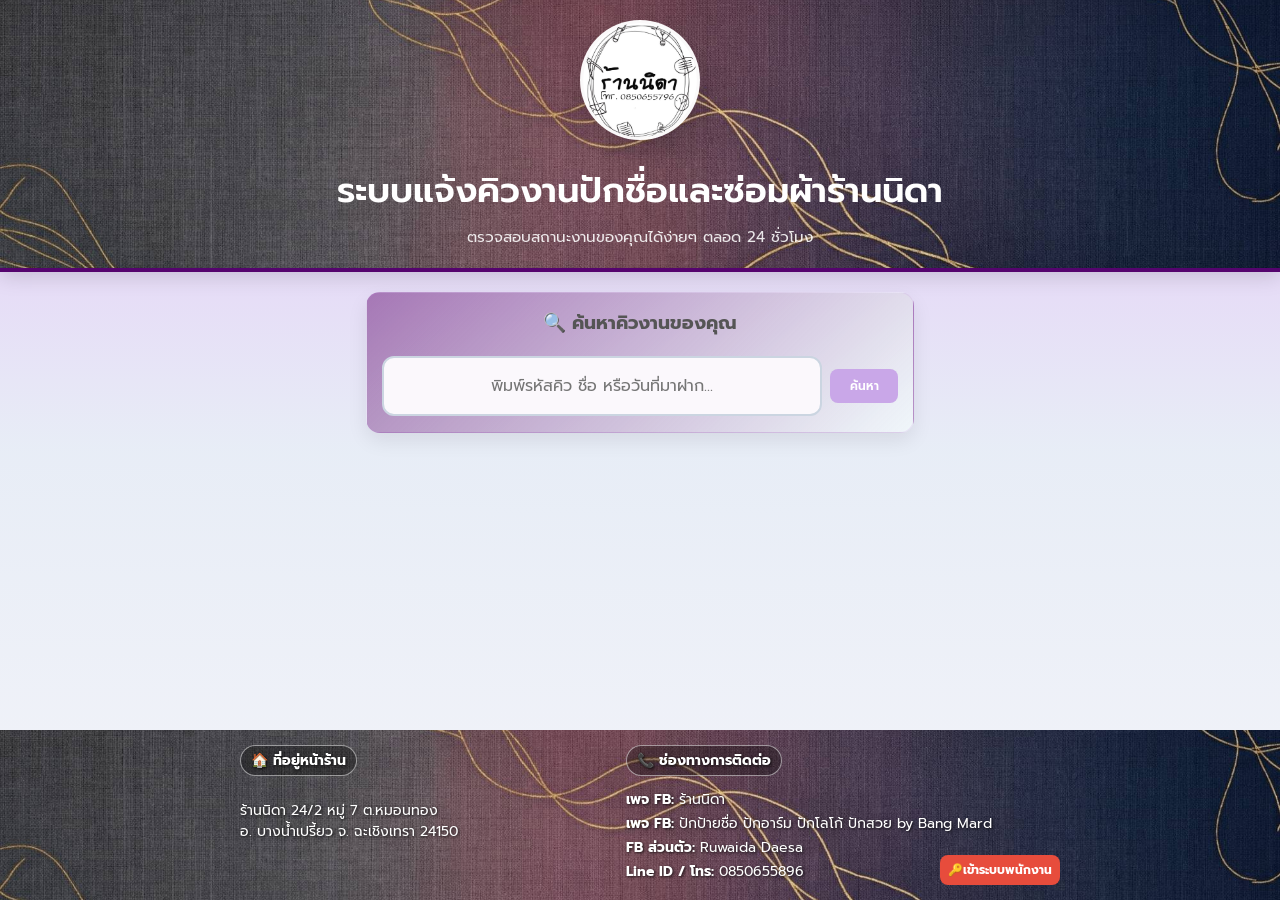
<file: index.html>
<!DOCTYPE html>
<html lang="th">
<head>
    <meta charset="UTF-8">
    <meta name="viewport" content="width=device-width, initial-scale=1.0">
    <title>ระบบแจ้งคิวงานปักชื่อและซ่อมผ้าร้านนิดา</title>
    <!-- 🌐 ดึงฟอนต์ Prompt จาก Google Fonts -->
    <link rel="preconnect" href="https://fonts.googleapis.com">
    <link rel="preconnect" href="https://fonts.gstatic.com" crossorigin>
    <link href="https://fonts.googleapis.com/css2?family=Prompt:wght@300;400;600&display=swap" rel="stylesheet">
    <link rel="stylesheet" href="style.css">
</head>
<body>

<div class="header">
    <div class="header-top">
        <div class="logo-circle">
            <img src="logo.png" alt="โลโก้ร้านนิดา">
        </div>
        <div class="header-text">
            <h2>ระบบแจ้งคิวงานปักชื่อและซ่อมผ้าร้านนิดา</h2>
            <p>ตรวจสอบสถานะงานของคุณได้ง่ายๆ ตลอด 24 ชั่วโมง</p>
        </div>
    </div>
</div>

<div class="container">
    <div id="customerSection" class="card">
        <h3 class="search-heading"><span aria-hidden="true">🔍</span> ค้นหาคิวงานของคุณ</h3>
        <div class="search-controls">
            <input type="text" id="searchInput" class="search-box" placeholder="พิมพ์รหัสคิว ชื่อ หรือวันที่มาฝาก...">
            <button type="button" id="searchButton" class="search-button" onclick="searchQueue()" aria-label="ค้นหาคิวงาน" title="ค้นหาคิวงาน">ค้นหา</button>
        </div>
        <div id="searchSuggestions" class="search-suggestions" style="display:none;"></div>

        <div id="resultCard" class="result-card" style="display:none;">
            <h3>รหัสคิว: <span id="resId" style="color:#3498db;"></span></h3>
            <p><strong>👤 ชื่อลูกค้า:</strong> <span id="resName"></span></p>
            <p><strong>📅 วันที่มาฝาก:</strong> <span id="resDate"></span></p>
            <p><strong>👕 สถานะงาน:</strong> <span id="resStatus" class="status-badge"></span></p>
            <p><strong>💰 การจ่ายเงิน:</strong> <span id="resPayment" class="payment-badge"></span></p>
            <p><strong>📦 สถานะการส่งงาน:</strong> <span id="resDelivery"></span></p>
            <p><strong>👩‍🔧 ผู้ส่งงาน:</strong> <span id="resEmployee"></span></p>
        </div>
        <div id="noResult" style="margin-top:10px; color:red; font-weight:bold; display:none; text-align:center;">❌ ไม่พบข้อมูลคิวนี้</div>
    </div>

    <div id="adminSection" class="card">
        <div style="display:flex; justify-content:space-between; align-items:center; border-bottom:2px solid #e74c3c; padding-bottom:10px;">
            <h2 style="margin:0; color:#e74c3c;">⚙️ โหมดจัดการหลังร้าน</h2>
            <button onclick="logoutAdmin()" style="width:auto; background:#7f8c8d; color:white; border:none; padding:5px 10px; cursor:pointer;">ออกจากโหมดร้าน</button>
        </div>
        <h3>➕ เพิ่มคิวงานใหม่</h3>
        <select id="jobType">
            <option value="Em">งานปักเสื้อนักเรียน (Em)</option>
            <option value="Rep">งานซ่อมผ้า (Rep)</option>
        </select>
        <input type="text" id="queueNumber" placeholder="เลขคิวจะสร้างจากวันที่ที่เลือก" readonly>
        <input type="text" id="custName" placeholder="ชื่อลูกค้า">
        <div class="date-field">
            <label for="custDate">📅 วันที่มาฝาก</label>
            <div class="date-input-wrap">
                <input type="date" id="custDate" class="date-input" placeholder="วัน/เดือน/ปี (แตะเพื่อเลือกวันที่)" aria-label="วันที่มาฝาก">
                <span class="date-icon" aria-hidden="true">📅</span>
            </div>
        </div>
        <select id="jobStatus">
            <option value="ยังไม่ได้ปัก">❌ ยังไม่ได้ปัก</option>
            <option value="ปักแล้ว">🧵 ปักแล้ว</option>
            <option value="รอเย็บ">🪡 รอเย็บ</option>
            <option value="เย็บเรียบร้อยแล้ว">✨ เย็บเรียบร้อยแล้ว</option>
            <option value="รอเลาะ">✂️ รอเลาะ</option>
            <option value="เลาะแล้ว">🧹 เลาะแล้ว</option>
        </select>

        <select id="jobPayment">
            <option value="ยังไม่ชำระเงิน">🔴 ยังไม่ชำระเงิน</option>
            <option value="จ่ายเงินแล้ว">🟢 จ่ายเงินแล้ว</option>
        </select>

        <div class="inline-fields">
            <select id="jobDelivery">
                <option value="ยังไม่ส่ง">❌ ยังไม่ส่ง</option>
                <option value="ส่งแล้ว">✅ ส่งแล้ว</option>
            </select>
            <select id="employeeName" onchange="handleEmployeeChange()">
                <option value="">-- ผู้ส่งงาน --</option>
                <option value="อัสมี่">อัสมี่</option>
                <option value="ฮุสนา">ฮุสนา</option>
                <option value="นูรนา">นูรนา</option>
                <option value="ฮาน่า">ฮาน่า</option>
                <option value="ยาซีมีน">ยาซีมีน</option>
                <option value="นาซีฮะ">นาซีฮะ</option>
                <option value="วิมันตรา">วิมันตรา</option>
                <option value="custom">⊕ อื่น (ระบุชื่อเอง)</option>
            </select>
        </div>
        <input type="text" id="customEmployeeName" placeholder="พิมพ์ชื่อผู้ส่งงานใหม่" style="display:none;">
        <button onclick="saveData()" style="margin-top: 10px; width: 100%;">บันทึกข้อมูล</button>

        <h3>📋 รายการควบคุมสถานะ</h3>
        <div style="overflow-x:auto;">
            <table>
                <thead>
                    <tr><th>รหัสคิว</th><th>ชื่อลูกค้า</th><th>วันที่มาฝาก</th><th>สถานะ</th><th>การเงิน</th><th>สถานะการส่งงาน</th><th>ผู้ส่งงาน</th><th>จัดการ</th></tr>
                </thead>
                <tbody id="adminTableBody"></tbody>
            </table>
        </div>
    </div>
</div>

<div class="footer">
    <div class="footer-content">
        <div>
            <h4 style="margin:0 0 10px 0; color:#3498db;">🏠 ที่อยู่หน้าร้าน</h4>
            <p>ร้านนิดา 24/2 หมู่ 7 ต.หมอนทอง<br>อ. บางน้ำเปรี้ยว จ. ฉะเชิงเทรา 24150</p>
        </div>
       <div>
            <h4 style="margin:0 0 10px 0; color:#3498db;">📞 ช่องทางการติดต่อ</h4>
            <p style="margin: 3px 0;"><b>เพจ FB:</b> ร้านนิดา</p>
            <p style="margin: 3px 0;"><b>เพจ FB:</b> ปักป้ายชื่อ ปักอาร์ม ปักโลโก้ ปักสวย by Bang Mard</p>
            <p style="margin: 3px 0;"><b>FB ส่วนตัว:</b> Ruwaida Daesa</p>
            <p style="margin: 3px 0;"><b>Line ID / โทร:</b> 0850655896</p>
            
            <div class="admin-button-wrap">
                <button class="admin-login-btn" onclick="loginAdmin()">🔑เข้าระบบพนักงาน</button>
            </div>
        </div>
    </div>
</div>

<div id="passwordArea" class="password-modal" style="display: none;">
    <div class="password-modal-box">
        <button class="password-close-btn" type="button" onclick="closePasswordModal()">×</button>
        <label style="display:block; margin-bottom:8px; font-weight:bold; color:#333;">🔐 กรุณากรอกรหัสผ่านสำหรับพนักงาน:</label>
        <input type="password" id="adminPasswordInput" placeholder="กรอกรหัสผ่านตรงนี้" style="margin-bottom:10px; padding:10px; width:100%; border:1px solid #ccc; border-radius:4px; box-sizing:border-box;">
        <button onclick="checkAdminPassword()" style="background: #2ecc71; color: white; padding: 10px; width: 100%; border:none; border-radius:4px; cursor:pointer; font-weight:bold;">ตกลง</button>
    </div>
</div>

<script src="script.js?v=7"></script>
</body>
</html>
</file>
<file: style.css>
* { 
    box-sizing: border-box; 
    font-family: 'Prompt', sans-serif; /* เปลี่ยนมาใช้ฟอนต์สุดโมเดิร์น */
}

body { 
    background-color: #cf8fe9; 
    background-image: 
        linear-gradient(180deg, rgba(228, 194, 248, 0.96) 0%, rgba(233, 242, 247, 0.95) 50%, rgba(245, 248, 250, 0.96) 100%),
        radial-gradient(at 50% 0%, rgba(52, 152, 219, 0.14) 0px, transparent 60%);
    background-attachment: fixed;
    margin: 0; 
    padding: 0; 
    color: #2c3e50; 
    display: flex; 
    flex-direction: column; 
    min-height: 100vh; 
}

.header { 
    background-image: url('พื้นหลัง.png');
    background-size: cover;
    background-position: center;
    background-repeat: no-repeat;
    color: white; 
    padding: 45px 20px; 
    border-bottom: 4px solid #55046e;
    box-shadow: 0 4px 20px rgba(0, 0, 0, 0.15);
}
.header-top {
    display: flex;
    align-items: center;
    justify-content: center;
    gap: 20px;
    flex-wrap: wrap;
}
.logo-circle {
    width: 120px;
    height: 120px;
    min-width: 120px;
    min-height: 120px;
    border-radius: 50%;
    background: rgba(255,255,255,0.95);
    border: 3px solid rgba(255,255,255,0.35);
    display: flex;
    align-items: center;
    justify-content: center;
    box-shadow: 0 12px 28px rgba(0, 0, 0, 0.16);
    overflow: hidden;
}
.logo-circle img {
    width: 100%;
    height: 100%;
    object-fit: cover;
}
.header-text {
    max-width: 620px;
    text-align: left;
}
.header-text h2 {
    margin: 0;
    font-size: 56px;
    font-weight: 600;
    line-height: 1.2;
}
.header-text p {
    margin: 8px 0 0;
    opacity: 0.88;
    font-size: 15px;
}

.container { 
    width: min(100%, 580px);
    max-width: 580px;
    margin: 20px auto;
    padding: 0 16px; 
    flex: 1; 
    background: transparent;
}

.card { 
    background: linear-gradient(135deg, rgba(102, 18, 117, 0.5), rgba(240, 247, 250, 0.96));
    padding: 16px 15px; 
    border-radius: 14px; 
    border: 1px solid rgba(193, 129, 223, 0.16);
    box-shadow: 0 8px 20px rgba(0, 0, 0, 0.08); 
    margin-bottom: 12px; 
}

#customerSection {
    width: 100%;
    margin-left: auto;
    margin-right: auto;
}

.search-heading {
    margin-top: 0;
    text-align: center;
    color: #555;
}

.search-box { 
    width: 100%; 
    padding: 16px 20px; 
    font-size: 16px; 
    border: 2px solid #cbd5e1; 
    border-radius: 12px; 
    outline: none; 
    text-align: center; 
    transition: all 0.3s ease; 
    background-color: #fbf8fc;
    color: #334155;
}
.search-box {
    flex: 1;
    min-width: 0;
    max-width: none;
    margin: 0;
}
.search-controls {
    width: 100%;
    max-width: 520px;
    margin-inline: auto;
    display: flex;
    align-items: center;
    gap: 8px;
}

@media (min-width: 651px) and (max-width: 1100px) {
    .container {
        width: 100%;
        max-width: 640px;
        padding-left: 20px;
        padding-right: 20px;
        margin-left: auto;
        margin-right: auto;
    }

    #customerSection {
        width: 100%;
        margin-top: 110px;
    }

    .search-controls {
        max-width: 460px;
    }
}
.search-button {
    flex: 0 0 auto;
    width: 68px;
    height: 34px;
    margin: 0;
    padding: 0;
    border-radius: 8px;
    background: #c9a7e8;
    color: #ffffff;
    border: none;
    cursor: pointer;
    font-weight: 600;
    font-size: 12px;
}
.search-button:hover {
    background: #b58bdc;
}
.search-box:focus { 
    border-color: #bf55d4; 
    background-color: #ffffff;
    box-shadow: 0 0 0 4px rgba(95, 22, 138, 0.15);
}

.search-suggestions {
    margin-top: 10px;
    display: flex;
    flex-direction: column;
    gap: 8px;
}
.search-suggestions {
    max-width: 520px;
    margin-left: auto;
    margin-right: auto;
}

.search-suggestion-item {
    width: 100%;
    text-align: left;
    border: 1px solid #e5d2f2;
    border-radius: 10px;
    background: #ffffff;
    padding: 10px 12px;
    cursor: pointer;
    box-shadow: 0 2px 8px rgba(0,0,0,0.04);
}

.search-suggestion-item:hover {
    background: #f7ebff;
    border-color: #bf55d4;
}

.search-suggestion-main {
    display: block;
    font-weight: 600;
    color: #4b2e5f;
}

.search-suggestion-sub {
    display: block;
    margin-top: 4px;
    font-size: 13px;
    color: #6b7280;
}

.result-card { 
    margin-top: 20px; 
    padding: 20px; 
    border-radius: 12px; 
    text-align: left; 
    display: none; 
    background: #ffffff; 
    border-left: 6px solid #2ecc71; 
    box-shadow: 0 4px 12px rgba(0,0,0,0.06);
}
.result-card {
    max-width: 520px;
    margin-left: auto;
    margin-right: auto;
}

.status-badge, .payment-badge, .delivery-badge { 
    display: inline-block; 
    padding: 5px 14px; 
    border-radius: 8px; 
    font-weight: bold; 
    font-size: 13px; 
}

.status-badge {
    background: #e0f2fe;
    color: #0369a1;
}

.status-pending {
    background: #fef3c7;
    color: #b45309;
}

.status-done {
    background: #dcfce7;
    color: #166534;
}

.status-neutral {
    background: #e2e8f0;
    color: #475569;
}

.payment-badge {
    background: #f3f4f6;
    color: #374151;
}

.payment-paid {
    background: #dcfce7;
    color: #166534;
}

.payment-unpaid {
    background: #fee2e2;
    color: #b91c1c;
}

.delivery-badge {
    background: #f3f4f6;
    color: #374151;
}

.delivery-sent {
    background: #dcfce7;
    color: #166534;
}

.delivery-pending {
    background: #fef3c7;
    color: #b45309;
}

#adminSection { 
    display: none; 
    background: #fff; 
    border-top: 3px solid #e74c3c; 
    padding: 12px 12px 10px; 
    margin-top: 4px;
}
#adminSection h2,
#adminSection h3 {
    margin: 0 0 8px 0;
    font-size: 1rem;
}
#adminSection > div[style*="display:flex"] {
    margin-bottom: 8px;
    padding-bottom: 6px;
}
input, select, button { 
    padding: 8px 10px; 
    margin: 4px 0; 
    width: 100%; 
    border: 1px solid #cbd5e1; 
    border-radius: 8px; 
    font-size: 13px;
}
/* ปรับสไตล์ช่องวันที่ให้เด่นบนมือถือและชัดเจนว่าเป็นตัวเลือกวันที่ */
.date-field label {
    display: block;
    font-weight: 600;
    margin-bottom: 6px;
    color: #34495e;
}
.date-input-wrap {
    position: relative;
}
.date-input {
    padding: 12px 44px 12px 14px;
    font-size: 16px;
    border-radius: 10px;
    border: 2px solid #cbd5e1;
    background: #ffffff;
    width: 100%;
    outline: none;
}
.date-input:focus {
    border-color: #bf55d4;
    box-shadow: 0 0 0 4px rgba(95, 22, 138, 0.08);
}
.date-icon {
    position: absolute;
    right: 12px;
    top: 50%;
    transform: translateY(-50%);
    font-size: 18px;
    color: #6b7280;
    pointer-events: none;
}
/* ให้ปฏิทินของเบราว์เซอร์ทำงานตามปกติ เพื่อให้สามารถแตะเลือกวันที่ได้ */
.date-input::-webkit-calendar-picker-indicator {
    opacity: 1;
    display: block;
    width: auto;
}
@media (max-width: 650px) {
    .date-input { font-size: 18px; padding: 14px 48px 14px 14px; }
    .date-icon { font-size: 20px; }
}
.inline-fields {
    display: flex;
    gap: 8px;
    align-items: center;
}
.inline-fields > * {
    flex: 1;
    min-width: 0;
}
button.btn-save { 
    background: #27ae60; 
    color: white; 
    border: none; 
    cursor: pointer; 
    font-weight: bold; 
    padding: 8px 10px;
}

table { 
    width: 100%; 
    border-collapse: collapse; 
    margin-top: 8px; 
    font-size: 11px; 
}
th, td { 
    border: 1px solid #e2e8f0; 
    padding: 4px 5px; 
    text-align: left; 
    vertical-align: middle;
}
th { 
    background: #34495e; 
    color: white; 
    font-size: 10px;
    white-space: nowrap;
}
.job-group-heading td {
    padding: 8px 7px;
    font-size: 14px;
    font-weight: 600;
    text-align: left;
    color: #ffffff;
}
.job-group-em td {
    background: #0f766e;
}
.job-group-rep td {
    background: #c2410c;
}
.job-row-em td {
    background: #f0fdfa;
}
.job-row-rep td {
    background: #fff7ed;
}
.job-row-em td:nth-child(1) {
    color: #115e59;
}
.job-row-rep td:nth-child(1) {
    color: #9a3412;
}
.status-badge,
.payment-badge,
.delivery-badge,
.employee-badge {
    display: inline-block;
    padding: 3px 5px;
    border-radius: 6px;
    font-weight: 600;
    white-space: nowrap;
    font-size: 10px;
}
.employee-badge {
    background: #e0f2fe;
    color: #075985;
}
tbody td:nth-child(1) {
    background: #f8fafc;
    font-weight: 600;
    color: #475569;
}
tbody td:nth-child(2) {
    background: #fff7ed;
}
tbody td:nth-child(3) {
    background: #f0fdf4;
}
.admin-select,
.admin-table-input {
    background: #ffffff;
    border: 2px solid #60a5fa;
    padding: 3px 4px;
    font-size: 10px;
}
.delete-btn {
    background: #e74c3c;
    color: white;
    border: none;
    padding: 4px 6px;
    border-radius: 6px;
    cursor: pointer;
    font-size: 10px;
}
.admin-select {
    width: 100%;
    padding: 6px 8px;
    font-size: 13px;
    border-radius: 6px;
}
.admin-table-input {
    width: 100%;
    padding: 6px 8px;
    font-size: 13px;
    border-radius: 6px;
}
.save-btn {
    background: #2ecc71;
    color: white;
    border: none;
    padding: 4px 6px;
    border-radius: 6px;
    cursor: pointer;
    font-size: 10px;
    margin-right: 6px;
}
.save-btn:disabled {
    opacity: 0.6;
    cursor: not-allowed;
}
.admin-debug {
    font-size: 13px;
}
#adminDebugPanel {
    position: absolute;
    right: 12px;
    top: 8px;
    width: min(420px, 86%);
    max-height: 220px;
    overflow: auto;
    background: rgba(0,0,0,0.85);
    color: #fff;
    padding: 8px 10px 10px 10px;
    border-radius: 8px;
    z-index: 4000;
}
#adminDebugPanel #adminDebugClose {
    position: absolute;
    top: 6px;
    right: 8px;
    background: transparent;
    border: none;
    color: #fff;
    font-size: 18px;
    cursor: pointer;
}
#adminDebugContent {
    white-space: pre-wrap;
    font-family: monospace;
    font-size: 12px;
}
.delete-btn:hover {
    background: #c0392b;
}

.footer { 
    background-image: url('พื้นหลัง.png');
    background-size: cover;
    background-position: center;
    background-repeat: no-repeat;
    color: white; 
    padding: 10px 10px; 
    font-size: 14px; 
    margin-top: auto; 
    text-shadow: 1px 1px 3px rgba(0, 0, 0, 0.8);
}
.footer-content { 
    max-width: 850px; 
    margin: 0 auto; 
    display: grid; 
    grid-template-columns: 1.2fr 1.5fr; 
    gap: 30px;
    padding-left: 20px; 
}
.footer-content > div {
    padding: 5px;
}
.footer h4 {
    display: inline-block;
    margin: 0 0 5px 0; 
    color: #ffffff !important;
    border: 1px solid rgba(255,255,255,0.5);
    padding: 4px 10px;
    border-radius: 999px;
    background: rgba(0,0,0,0.3);
}

.admin-login-btn { 
    background: #e74c3c; 
    color: white; 
    border: none; 
    padding: 6px 8px; 
    border-radius: 8px; 
    cursor: pointer; 
    font-size: 12px; 
    margin: 0;
    font-weight: bold;
    display: inline-flex;
    align-items: center;
    justify-content: center;
    width: auto;
    min-width: 0;
    transition: all 0.2s ease;
    white-space: nowrap;
}
.admin-login-btn:hover { 
    background: #c0392b; 
}

.admin-button-wrap {
    text-align: right;
    margin-top: -30px;
}

.password-modal {
    position: fixed;
    inset: 0;
    background: rgba(15, 23, 42, 0.6);
    backdrop-filter: blur(4px);
    display: flex;
    align-items: center;
    justify-content: center;
    padding: 20px;
    z-index: 2000;
}

.password-modal-box {
    width: min(92vw, 420px);
    background: #ffffff;
    border-radius: 18px;
    padding: 24px 22px 20px;
    box-shadow: 0 20px 50px rgba(0, 0, 0, 0.25);
    border: 1px solid rgba(52, 152, 219, 0.2);
    position: relative;
}

.password-close-btn {
    position: absolute;
    top: 10px;
    right: 10px;
    border: none;
    background: transparent;
    color: #64748b;
    font-size: 22px;
    cursor: pointer;
    line-height: 1;
}

@media (max-width: 650px) { 
    .footer-content { grid-template-columns: 1fr; gap: 20px;} 
}
/* จัดการส่วน Header ให้ข้อความและรูปอยู่ตรงกลางเสมอ */
.header {
    text-align: center; /* ทำให้ข้อความข้างในอยู่ตรงกลาง */
    padding: 20px;
    display: flex;
    flex-direction: column;
    align-items: center; /* ทำให้รูปและข้อความเรียงตรงกลางในแนวตั้ง */
}

/* ปรับระยะห่างของข้อความในมือถือ */
.header h2 {
    font-size: 2.2rem; /* ปรับขนาดตัวอักษรให้ใหญ่ขึ้นทั้งบนมือถือและเดสก์ท็อป */
    margin: 10px 0;
}

.header p {
    font-size: 0.95rem;
}
/* จัดการส่วน Header text ให้ข้อความอยู่ตรงกลาง */
.header-text {
    text-align: center;
    display: flex;
    flex-direction: column;
    align-items: center;
    width: 100%;
}

/* เพิ่มระยะห่างให้ข้อความดูไม่ชิดกันเกินไป */
.header-text h2 {
    margin: 10px 0 5px 0;
}
</file>
